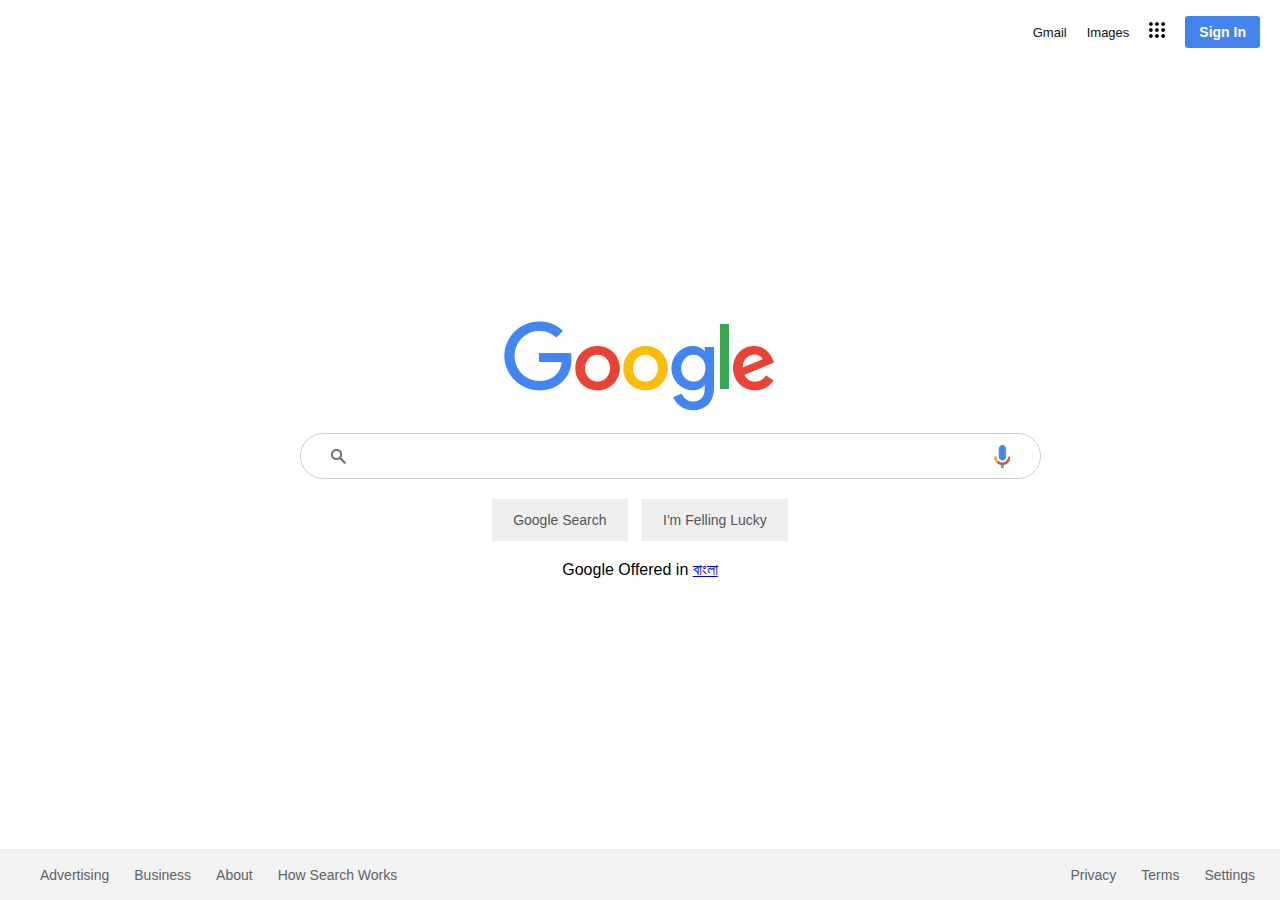
<file: index.html>
<!DOCTYPE html>
<html lang="en">
<head>
    <meta charset="UTF-8">
    <meta http-equiv="X-UA-Compatible" content="IE=edge">
    <meta name="viewport" content="width=device-width, initial-scale=1.0">
    <link rel="stylesheet" href="trying.css">
    <title>Google</title>
</head>
<body>
    <section>
        <header>
            <ul>
                <li><a href="#">Gmail</a></li>
                <li><a href="#">Images</a></li>
                <li><a href="#"><img src="bars.png"></a></li>
                <li><button>Sign In</button></li>
            </ul>
        </header>
        <div class="main">
            <img src="google.png" alt="Google">
            <div class="searchbox">
                <input type="text" class="search">
                <div class="icons">
                    <div><img src="search.png"></div>
                    <div class="mic"><img src="mic.png"></div>
                </div>
            </div>
            <div class="buttons">
                <button>Google Search</button>
                <button>I'm Felling Lucky</button>
            </div>
            <div class="lang">
                Google Offered in <a href="#">বাংলা</a>
            </div>
        </div>
        <div class="footer">
            <div class="row">
                <ul>
                    <li><a href="#">Advertising</a></li>
                    <li><a href="#">Business</a></li>
                    <li><a href="#">About</a></li>
                    <li><a href="#">How Search Works</a></li>
                </ul>
                <ul>
                    <li><a href="#">Privacy</a></li>
                    <li><a href="#">Terms</a></li>
                    <li><a href="#">Settings</a></li>
                </ul>
            </div>
        </div>
    </section>
</body>
</html>
</file>
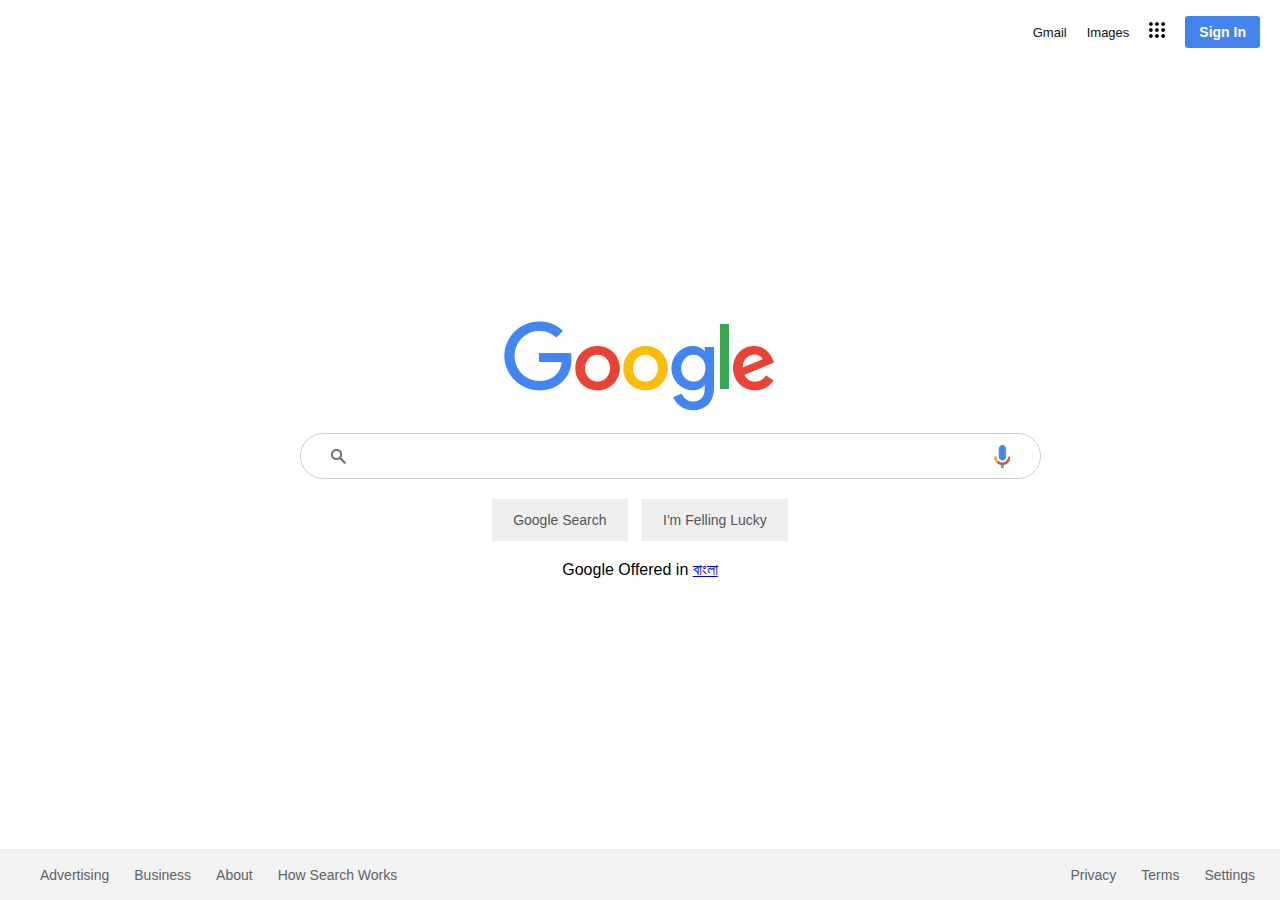
<file: trying.html>
<!DOCTYPE html>
<html lang="en">
<head>
    <meta charset="UTF-8">
    <meta http-equiv="X-UA-Compatible" content="IE=edge">
    <meta name="viewport" content="width=device-width, initial-scale=1.0">
    <link rel="stylesheet" href="trying.css">
    <title>Google</title>
</head>
<body>
    <section>
        <header>
            <ul>
                <li><a href="#">Gmail</a></li>
                <li><a href="#">Images</a></li>
                <li><a href="#"><img src="bars.png"></a></li>
                <li><button>Sign In</button></li>
            </ul>
        </header>
        <div class="main">
            <img src="google.png" alt="Google">
            <div class="searchbox">
                <input type="text" class="search">
                <div class="icons">
                    <div><img src="search.png"></div>
                    <div class="mic"><img src="mic.png"></div>
                </div>
            </div>
            <div class="buttons">
                <button>Google Search</button>
                <button>I'm Felling Lucky</button>
            </div>
            <div class="lang">
                Google Offered in <a href="#">বাংলা</a>
            </div>
        </div>
        <div class="footer">
            <div class="row">
                <ul>
                    <li><a href="#">Advertising</a></li>
                    <li><a href="#">Business</a></li>
                    <li><a href="#">About</a></li>
                    <li><a href="#">How Search Works</a></li>
                </ul>
                <ul>
                    <li><a href="#">Privacy</a></li>
                    <li><a href="#">Terms</a></li>
                    <li><a href="#">Settings</a></li>
                </ul>
            </div>
        </div>
    </section>
</body>
</html>
</file>
<file: trying.css>
body{
    margin: 0;
    padding: 0;
    box-sizing: border-box;
    font-family: Arial, Helvetica, sans-serif;
}
section{
    position: relative;
    width: 100%;
    display: flex;
    justify-content: center;
    align-items: center;
    min-height: 100vh;
}
section header{
    position: absolute;
    top: 0;
    width: 100%;
    display: flex;
    justify-content: flex-end;
    margin-right: 40px;
}
section header ul{
    display: flex;
    justify-content: center;
    align-items: center;
}
section header ul li{
    list-style: none;
    margin-left: 20px;
}
section header ul li a{
    color: #111;
    text-decoration: none;
    font-size: 13px;
}
section header ul li button{
    background: #4584ef;
    border: none;
    outline: none;
    padding: 8px 14px;
    color: #fff;
    font-size: 14px;
    font-weight: bold;
    border-radius: 3px;
    cursor: pointer;
}
section .main{
    width: 680px;
    display: flex;
    flex-direction: column;
    justify-content: center;
    align-items: center;
}
section .main .searchbox{
    position: relative;
    width: 100%;
    margin-top: 20px;
}
section .main .searchbox .search{
    width: 98%;
    padding: 13px;
    padding-left: 60px;
    border-radius: 30px;
    border: 1px solid #ccc;
    outline: none;
    font-size: 16px;
}
section .main .searchbox .icons{
    position: absolute;
    top: 0;
    width: 100%;
    display: flex;
    padding: 12px 30px;
    justify-content: space-between;
    align-items: center;
    pointer-events: none;
}
section .main .buttons{
    margin-top: 20px;
}
section .main .buttons button{
    margin: 0 5px;
    padding: 12px 20px;
    color: #555;
    font-size: 14px;
    border: none;
    cursor: pointer;
    border: 1px solid transparent;
    outline: none;
}
section .main .buttons button:hover{
    border: 1px solid #ccc;
}
section .main .lang{
    margin-top: 20px;
}
section .footer{
    position: absolute;
    bottom: 0;
    left: 0;
    width: 100%;
    background: #f2f2f2;
}
section .footer .row{
    display: flex;
    justify-content: space-between;
    border-top: 1px solid rgba(0, 0, 0, 0.05);
}
section .footer .row ul{
    display: flex;
}
section .footer .row ul li{
    list-style: none;
}
section .footer .row ul li a{
    text-decoration: none;
    font-size: 14px;
    color: #5f6368;
    margin-right: 25px;
}

@media (max-width:768px){
    section .main .searchbox .search{
       width:75%; 
    }
    section .main .searchbox .icons{
        width: 81%;
    }
    section .footer .row ul {
        display: block;
    }
}

/*desktop view*/

@media (min-width:1024px){

}

@media (min-width:179px) and (max-width:1024){

}
</file>
